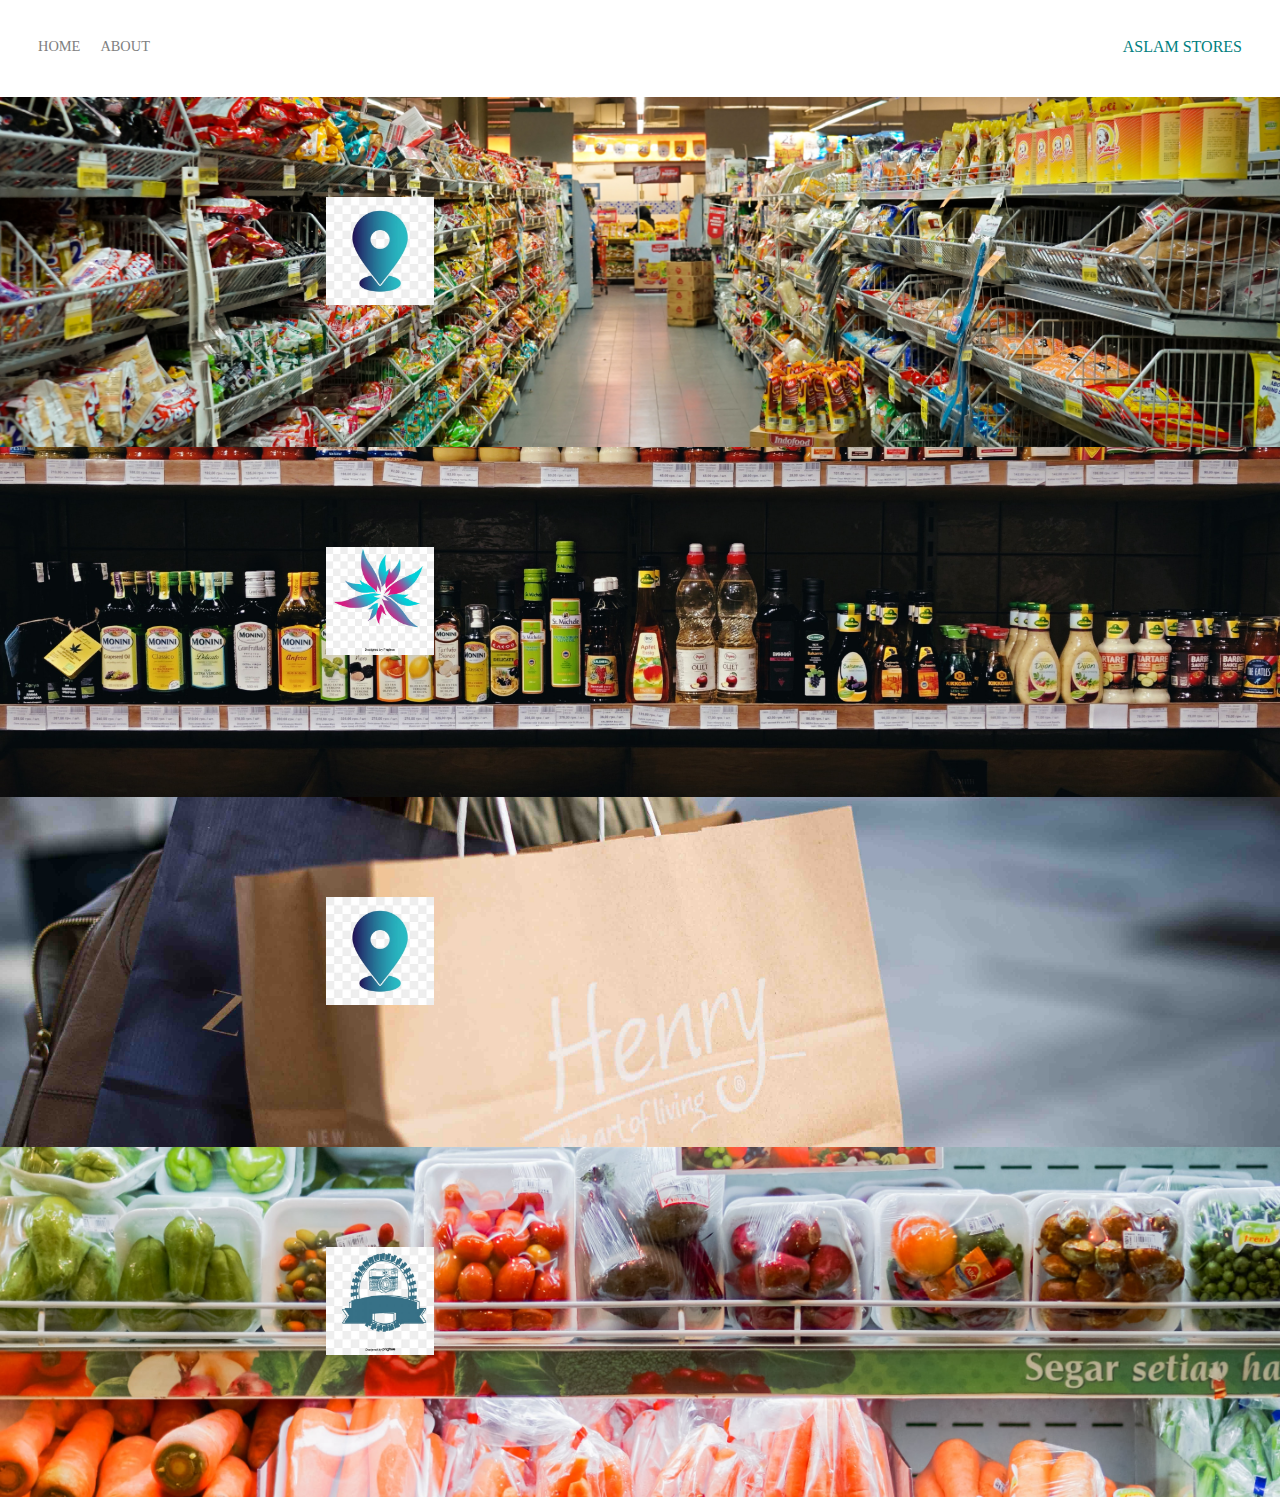
<file: Index.html>
<!DOCTYPE html>
<html>
    <head>
        <meta charset="utf-8"/>
        <title>Page Title</title>
        <link rel="stylesheet" href="style.css">
    </head>
    <body>
        <div class="container">
            <div class="nav-wrapper">
                <div class="left-side">
                    <div class="navlink-wrapper">
                       <a href="Index.html">Home</a>
                    </div>
                    <div class="navlink-wrapper">
                        <a href="about.html">About</a>
                    </div>
                </div>
                <div class="right-side">
                        <div class="brand">
                            <div>Aslam Stores</div>
                        </div>
                </div>
            </div>
            <div class="content-wrapper">
                <div class="portfolio-items-wrapper">
                    <div class="portfolio-item-wrapper">
                        <div class="portfolio-img-background" style="background-image:url(images/portfolio4.jpg)"></div>
              
                        <div class="img-text-wrapper">
                          <div class="logo-wrapper">
                            <img src="images/logo1.jpg" alt="">
                          </div>
              
                          <div class="subtitle">All Stationaries are available at wholesale price</div>
                        </div>
                      </div>
                      <div class="portfolio-item-wrapper">
                        <div class="portfolio-img-background" style="background-image:url(images/portfolio10.jpg)"></div>
              
                        <div class="img-text-wrapper">
                          <div class="logo-wrapper">
                            <img src="images/logo2.jpg" alt="">
                          </div>
              
                          <div class="subtitle">Our Service available 24/7</div>
                        </div>
                      </div>
                      <div class="portfolio-item-wrapper">
                        <div class="portfolio-img-background" style="background-image:url(images/portfolio2.jpg)"></div>
              
                        <div class="img-text-wrapper">
                          <div class="logo-wrapper">
                            <img src="images/logo1.jpg" alt="">
                          </div>
              
                          <div class="subtitle">All Stationaries are available at wholesale price</div>
                        </div>
                      </div>
                    <div class="portfolio-item-wrapper">
                            <div class="portfolio-img-background" 
                                 style="background-image:url(images/portfolio8.jpg)">
                            </div>
                            <div class="img-text-wrapper">
                                <div class="logo-wrapper">
                                    <img src="images/logo3.jpg" alt="">
                                </div>
                                <div class="subtitle">
                                    I built my first HTML app using HTML5 and CSS
                                </div>
                            </div>
                    </div>
                </div>
            </div>
        </div>
    </body>
    <script>
        const portfolioItems = document.querySelectorAll('.portfolio-item-wrapper');
      
        portfolioItems.forEach(portfolioItem => {
          portfolioItem.addEventListener('mouseover', () => {
            console.log(portfolioItem.childNodes[1].classList)
            portfolioItem.childNodes[1].classList.add('image-blur');
          });
      
          portfolioItem.addEventListener('mouseout', () => {
            console.log(portfolioItem.childNodes[1].classList)
            portfolioItem.childNodes[1].classList.remove('image-blur');
          });
        });
      
      </script>
</html>
</file>
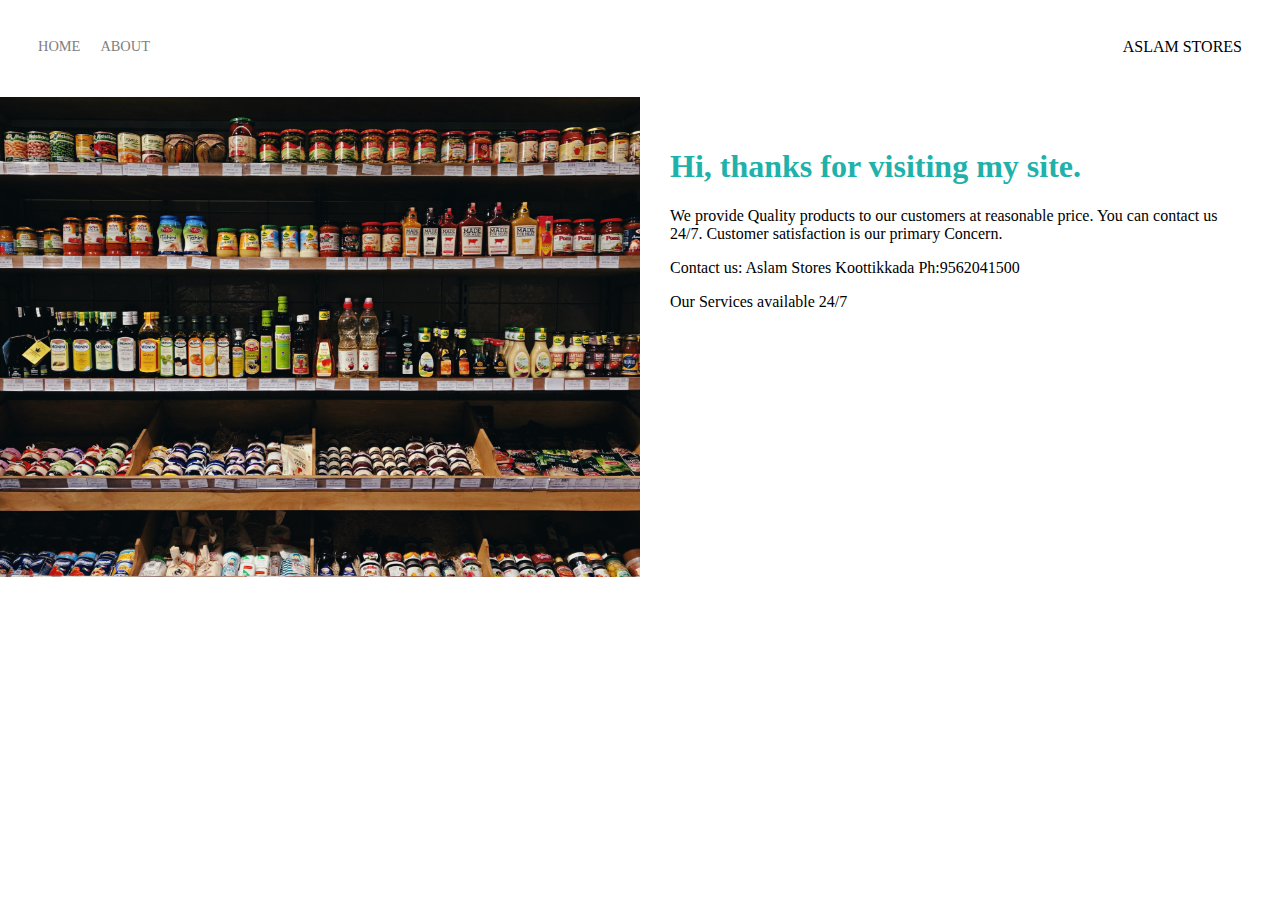
<file: about.html>
<!DOCTYPE html>
<html lang='en'>

<head>
  <meta charset='UTF-8'>
  <title>Portfolio Homepage</title>
  <link rel="stylesheet" href="style.css">
</head>

<body>
  <div class="container">
    <div class="nav-wrapper">
      <div class="left-side">
        <div class="navlink-wrapper">
          <a href="index.html">Home</a>
        </div>

        <div class="navlink-wrapper active-nav-link">
          <a href="about.html">About</a>
        </div>
      </div>

      <div class="right-side">
        <div class="brand">
          ASLAM STORES
        </div>
      </div>
    </div>

    <div class="content-wrapper">
      <div class="two-column-wrapper">
        <div class="profile-image-wrapper">
          <img src="images/portfolio10.jpg" alt="">
        </div>

        <div class="profile-content-wrapper">
          <h1>Hi, thanks for visiting my site.</h1>
          <p>We provide Quality products to our customers at reasonable price. You can contact us 24/7. 
              Customer satisfaction is our primary Concern.
          </p>

          <p>Contact us:
              Aslam Stores
              Koottikkada
              Ph:9562041500
          </p>
          <p>Our Services available 24/7</p>
        </div>
      </div>
    </div>
  </div>

</body>

</html>
</file>
<file: style.css>
/*Master Styles*/
body{
    margin: 0px;
}

.container{
    display: grid;
    grid-template-columns: 1fr;
}
/*nav styles*/
.nav-wrapper{
    display: flex;
    justify-content: space-between;
    padding: 38px;
}

.left-side{
    display: flex;
}
.nav-wrapper > .left-side >  div{
    margin-right: 20px;
    font-size: 0.9em;
    text-transform: uppercase;
}
.right-side > .brand > div {
    text-transform: uppercase;
    color: teal;
    text-decoration:navy
    transition: color 1s;
}
.brand > div:hover{
    color:orangered;
    font-style: italic;
}

.navlink-wrapper{
    height: 20px;
    border-bottom: 1px solid transparent;
    transition: border-bottom 0.5s;
}
.navlink-wrapper a{
    color:grey;
    text-decoration:none;
    transition: color 0.5s;
}

.navlink-wrapper:hover{
    border-bottom: 1px solid black;
}

.navlink-wrapper a:hover{
    color:black;
}

Portfolio Items
.portfolio-items-wrapper{
    display:grid;
    grid-template-columns: ifr  1fr 1fr;
}

.portfolio-item-wrapper{
    position: relative;

}

.portfolio-img-background {
    background-size: cover;
    background-position: center;
    background-repeat: no-repeat;
    height: 350px;
    width: 100%;
  }
  

.img-text-wrapper{
    position: absolute;
    top: 0;
    display: flex;
    flex-direction: column;
    justify-content: center;
    align-items: center;
    height: 100%;
    text-align: center;
    padding-left: 200px;
    padding-right: 200px;
}

  
  .image-blur {
    transition: 1s;
    filter: brightness(10%);
  }
  

.logo-wrapper img{
    width: 30%;
    margin-bottom: 20px;
}
/*needs to be more specific by selector*/
.img-text-wrapper .subtitle{
    transition: 1s;
    font-weight: 1000;
    color: transparent;
}
.img-text-wrapper:hover .subtitle{
    font-weight:1000;
    font-family: sans-serif;
    
    color:red;
}
.img-darken{
    transition: 1s;
    filter: brightness(10%);
}
.two-column-wrapper {
    display: grid;
    grid-template-columns: 1fr 1fr;
  }
  
  .profile-image-wrapper img {
    width: 100%;
  }
  
  .profile-content-wrapper {
    padding: 30px;
  }
  
  .profile-content-wrapper h1 {
    color: lightseagreen;
  }
</file>
